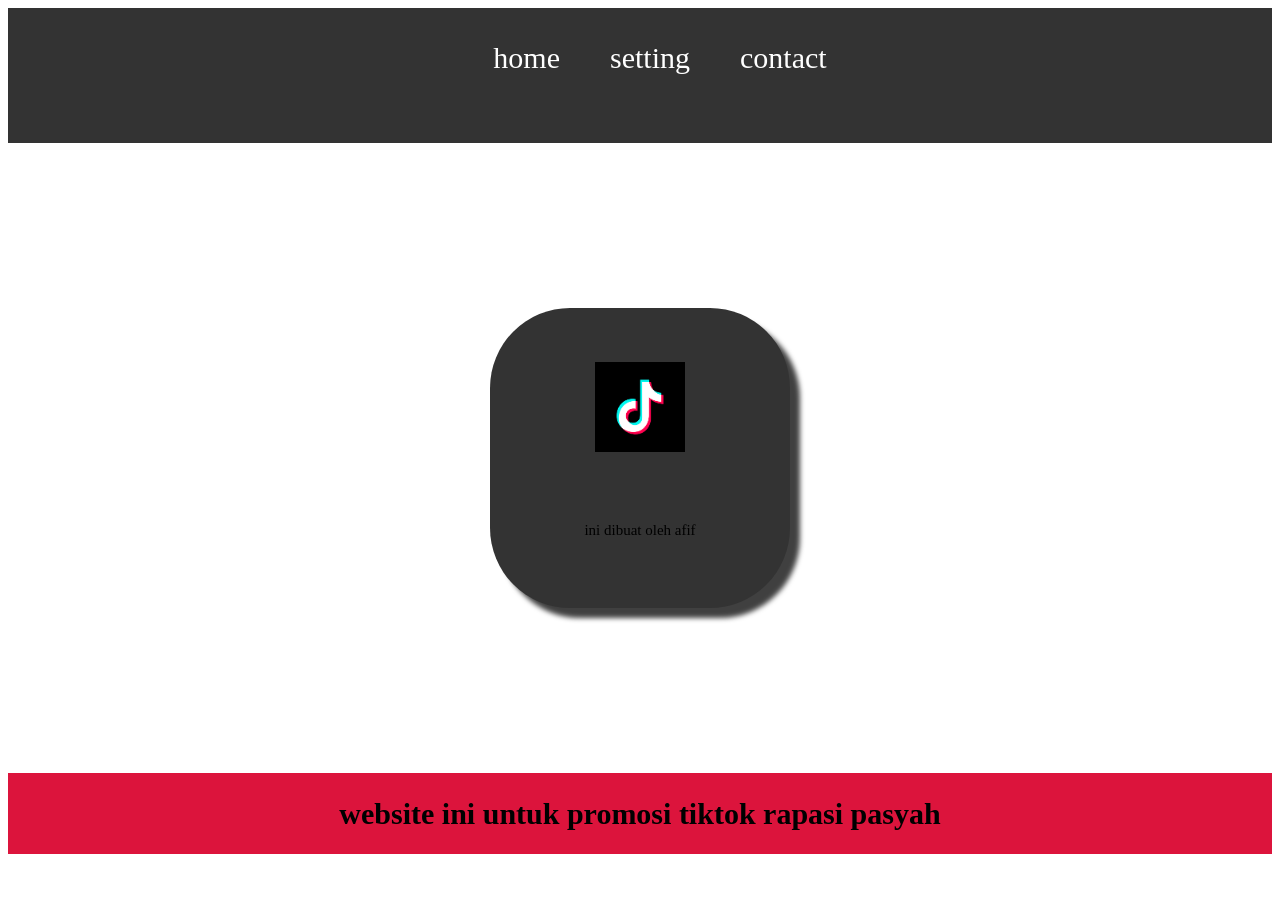
<file: index.html>
<html>
    <head>
        <title> web afif </title>
        <link rel="stylesheet" href="style.css"/>
    </head>
    <body>
        <div class="container">
    <!-- NAVIGATION BAR -->
   <div class="container-navbar">
     <ul class="ul-navbar">
        <li class="li-navbar">
            <a href="#" class="a-navbar">home</a>
        </li>
        <li class="li-navbar">
            <a href="setting.html"class="a-navbar">setting</a>
        </li>
        <li class="li-navbar">
            <a href="contact.html"class="a-navbar">contact</a>
    </div>
    <!-- navigation bar selesai -->

    <!-- content 1-->
    <div class="container-content">
    <a href="https://www.tiktok.com/@psyah05?is_from_webapp=1&sender_device=pc" class="a-content">
    <img src="download.png" class="img-content"/>
    <p>ini dibuat oleh afif</p>
    </a>
     
    </div>
    <!-- content 1 end -->

    <!-- footer -->
     <div class="container-footer">
     <h1 class="h1-footer">website ini untuk promosi tiktok rapasi pasyah </h1>
     </div>
    <!-- footer end --> 
      </div>
    </body>
</html>
</file>
<file: style.css>
html{
    margin:0;
    padding:0;
}

.container-navbar{
    background-color:#333;
    width:100%;
    height: 15vh;
}
.ul-navbar {
display:flex;
height:100px;
justify-content:center;
align-items:center;
}

.li-navbar {
    list-style-type:none;
    padding:20px;
    margin:5px;
    color:white;
    font-size:30px;
}   


.li-navbar:hover{
    background-color:black;
    border-radius:8px;
}
.a-navbar{
    color:white;
    text-decoration:none;
}
   
.container-content{
    background-color:white;
    text-decoration:none;
    font-size:15px;
    display:flex;
    justify-content:center;
    align-items:center;
    height: 70vh;
}

.a-content{
    width:300px;
    height:300px;
    background-color:#333;
    display:flex;
    flex-direction:column;
    justify-content:space-evenly;
    align-items:center;
    text-decoration:none;
    color:black;
    border-radius:80px;
    box-shadow: 10px 10px 5px 0px rgba(0,0,0,0.75);
-webkit-box-shadow: 10px 10px 5px 0px rgba(0,0,0,0.75);
-moz-box-shadow: 10px 10px 5px 0px rgba(0,0,0,0.75);
}
.img-content {
    right:30%;
    height:30%;
}

.container-footer {
height:9vh;
background-color:crimson;
display: flex;
justify-content: center;
align-items: center;
}

.h1-footer{
font-size: 30px;
}
</file>
